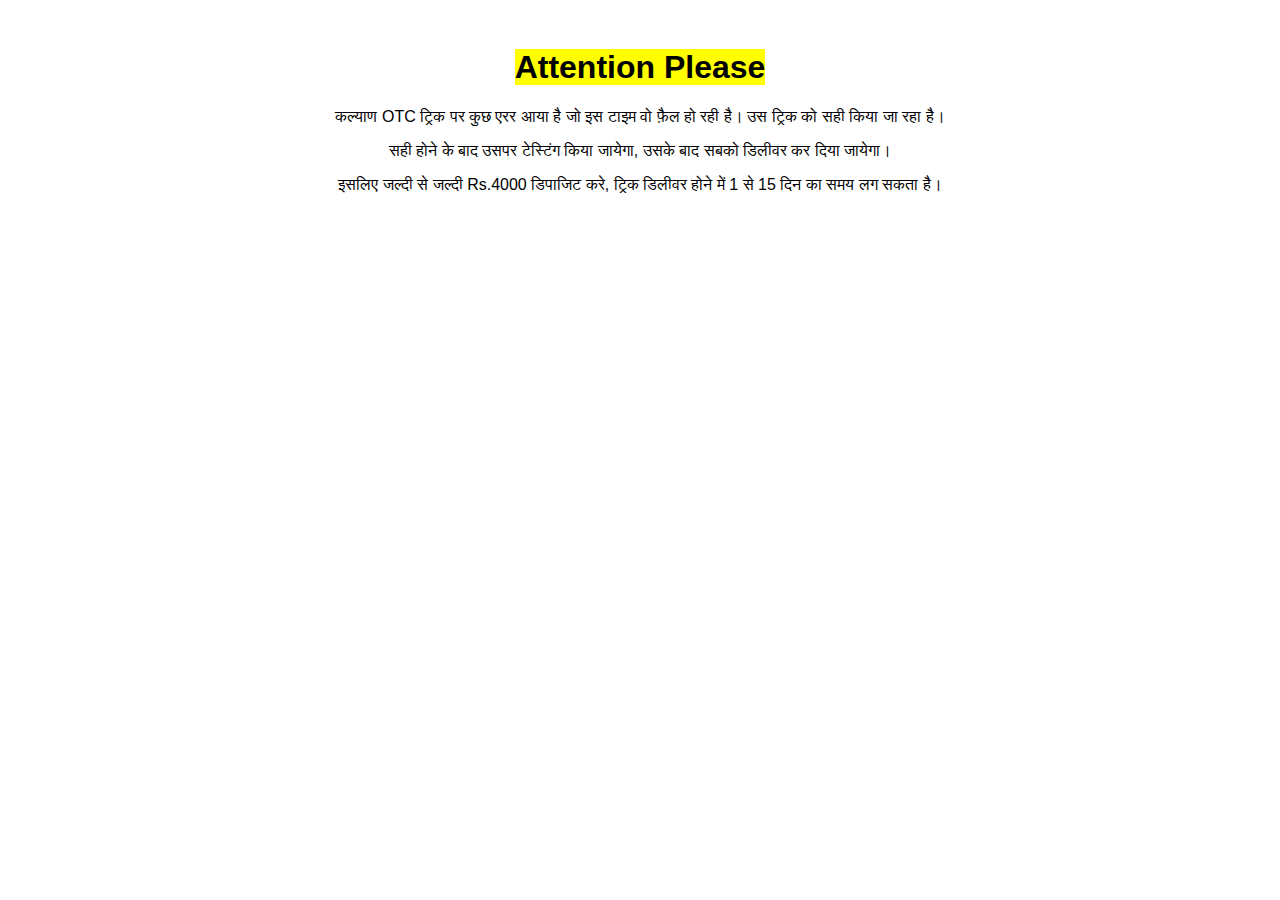
<file: notification.html>
<!DOCTYPE html>
<html lang="hi">
<head>
    <meta charset="UTF-8">
    <meta name="viewport" content="width=device-width, initial-scale=1.0">
    <title>Attention Please</title>
    <style>
        body {
            font-family: Arial, sans-serif;
            padding: 20px;
            text-align: center;
        }
        .highlight {
            background-color: yellow;
            font-weight: bold;
        }
    </style>
</head>
<body>
    <h1><span class="highlight">Attention Please</span></h1>
    <p>कल्याण OTC ट्रिक पर कुछ एरर आया है जो इस टाइम वो फ़ैल हो रही है। उस ट्रिक को सही किया जा रहा है।</p>
    <p>सही होने के बाद उसपर टेस्टिंग किया जायेगा, उसके बाद सबको डिलीवर कर दिया जायेगा।</p>
    <p>इसलिए जल्दी से जल्दी Rs.4000 डिपाजिट करे, ट्रिक डिलीवर होने में 1 से 15 दिन का समय लग सकता है।</p>
</body>
</html>
</file>
